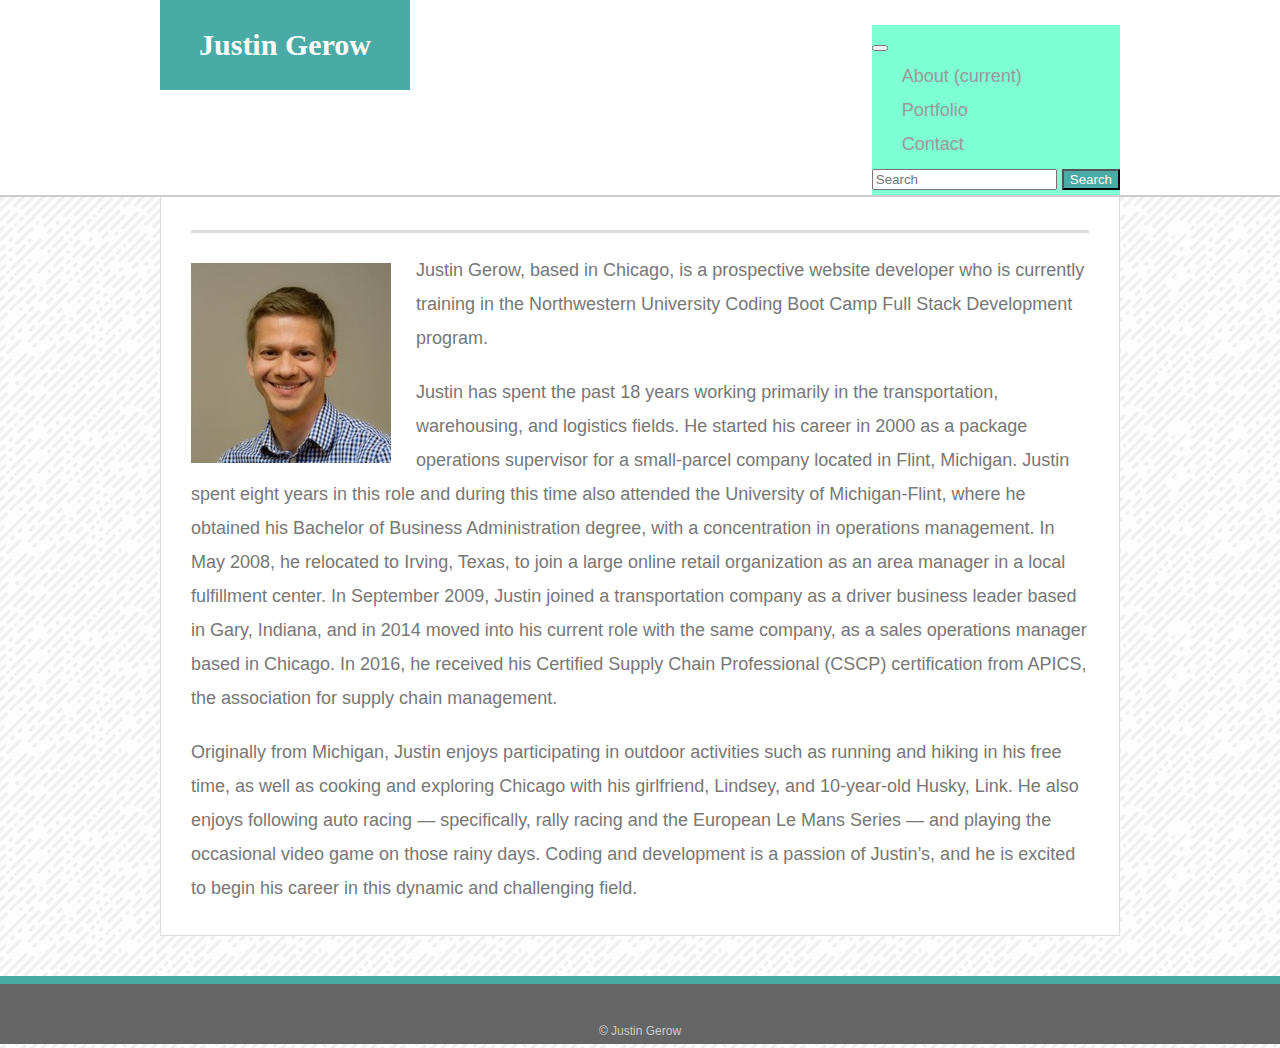
<file: index.html>
<!doctype html>
<html lang="en-us">

<head>
  <meta charset="UTF-8">
  <title>About | Justin Gerow</title>
  <link rel="stylesheet" type="text/css" href="assets/css/reset.css">
  <link rel="stylesheet" href="https://stackpath.bootstrapcdn.com/bootstrap/4.1.1/css/bootstrap.min.css" integrity="sha384-WskhaSGFgHYWDcbwN70/dfYBj47jz9qbsMId/iRN3ewGhXQFZCSftd1LZCfmhktB" crossorigin="anonymous">
  <link rel="stylesheet" type="text/css" href="assets/css/style.css">
  <meta name="viewport" content="width=device-width, initial-scale=1, shrink-to-fit=no">
</head>

<body>
  
  
    <header id="masthead">
        <div class="container">
          <div class="row">
            <div class="col-md-12">
          <a href="index.html" id="logo">Justin Gerow</a>

          <nav class="navbar navbar-expand-lg navbar-light bg-light">
              
              <button class="navbar-toggler" type="button" data-toggle="collapse" data-target="#navbarSupportedContent" aria-controls="navbarSupportedContent" aria-expanded="false" aria-label="Toggle navigation">
                <span class="navbar-toggler-icon"></span>
                
              </button>
            
              <div class="collapse navbar-collapse" id="navbarSupportedContent">
                <ul class="navbar-nav mr-auto">
                  <li class="nav-item">
                    <a class="nav-link" href="index.html">About <span class="sr-only">(current)</span></a>
                  </li>
                  <li class="nav-item">
                    <a class="nav-link" href="portfolio.html">Portfolio</a>
                  </li>
                  <li class="nav-item">
                    <a class="nav-link" href="contact.html">Contact</a>
                  </li>
                </ul>
                <form class="form-inline my-2 my-lg-0">
                  <input class="form-control mr-sm-2" type="search" placeholder="Search" aria-label="Search">
                  <button class="btn btn-outline-success my-2 my-sm-0" type="submit" style="background-color: #4aaaa5; color: #fff">Search</button>
                </form>
              </div>
            </nav>
            
          </div>
          </div>
        </div>
      </header>

  <div id="main-container" class="container">
      <div class="row">
        <div class="col-md-12">
    <section class="main-section">
      
      <h1>About Me</h1>
      
      <img src="assets/images/profile.jpg" class="auth-image" alt="Justin Gerow">

      <p>Justin Gerow, based in Chicago, is a prospective website developer who is currently training in the Northwestern University Coding Boot Camp Full Stack Development program.</p>
      
      
      <p>Justin has spent the past 18 years working primarily in the transportation, warehousing, and logistics fields. He started his career in 2000 as a package operations supervisor for a small-parcel company located in Flint, Michigan. Justin spent eight years in this role and during this time also attended the University of Michigan-Flint, where he obtained his Bachelor of Business Administration degree, with a concentration in operations management. In May 2008, he relocated to Irving, Texas, to join a large online retail organization as an area manager in a local fulfillment center. In September 2009, Justin joined a transportation company as a driver business leader based in Gary, Indiana, and in 2014 moved into his current role with the same company, as a sales operations manager based in Chicago. In 2016, he received his Certified Supply Chain Professional (CSCP) certification from APICS, the association for supply chain management.</p>
      
     
      <p>Originally from Michigan, Justin enjoys participating in outdoor activities such as running and hiking in his free time, as well as cooking and exploring Chicago with his girlfriend, Lindsey, and 10-year-old Husky, Link. He also enjoys following auto racing — specifically, rally racing and the European Le Mans Series — and playing the occasional video game on those rainy days. Coding and development is a passion of Justin’s, and he is excited to begin his career in this dynamic and challenging field.</p>
    </section>
    </div>
    </div>
  </div>

  <footer>
    <div class="container">
      <div class="row">
        <div class="col-md-12">
       &copy Justin Gerow 
    </div>
    </div>
  </div>
  </footer>

<script src="https://code.jquery.com/jquery-3.3.1.slim.min.js" integrity="sha384-q8i/X+965DzO0rT7abK41JStQIAqVgRVzpbzo5smXKp4YfRvH+8abtTE1Pi6jizo" crossorigin="anonymous"></script>
<script src="https://cdnjs.cloudflare.com/ajax/libs/popper.js/1.14.3/umd/popper.min.js" integrity="sha384-ZMP7rVo3mIykV+2+9J3UJ46jBk0WLaUAdn689aCwoqbBJiSnjAK/l8WvCWPIPm49" crossorigin="anonymous"></script>
<script src="https://stackpath.bootstrapcdn.com/bootstrap/4.1.1/js/bootstrap.min.js" integrity="sha384-smHYKdLADwkXOn1EmN1qk/HfnUcbVRZyYmZ4qpPea6sjB/pTJ0euyQp0Mk8ck+5T" crossorigin="anonymous"></script>
</body>

</html>
</file>
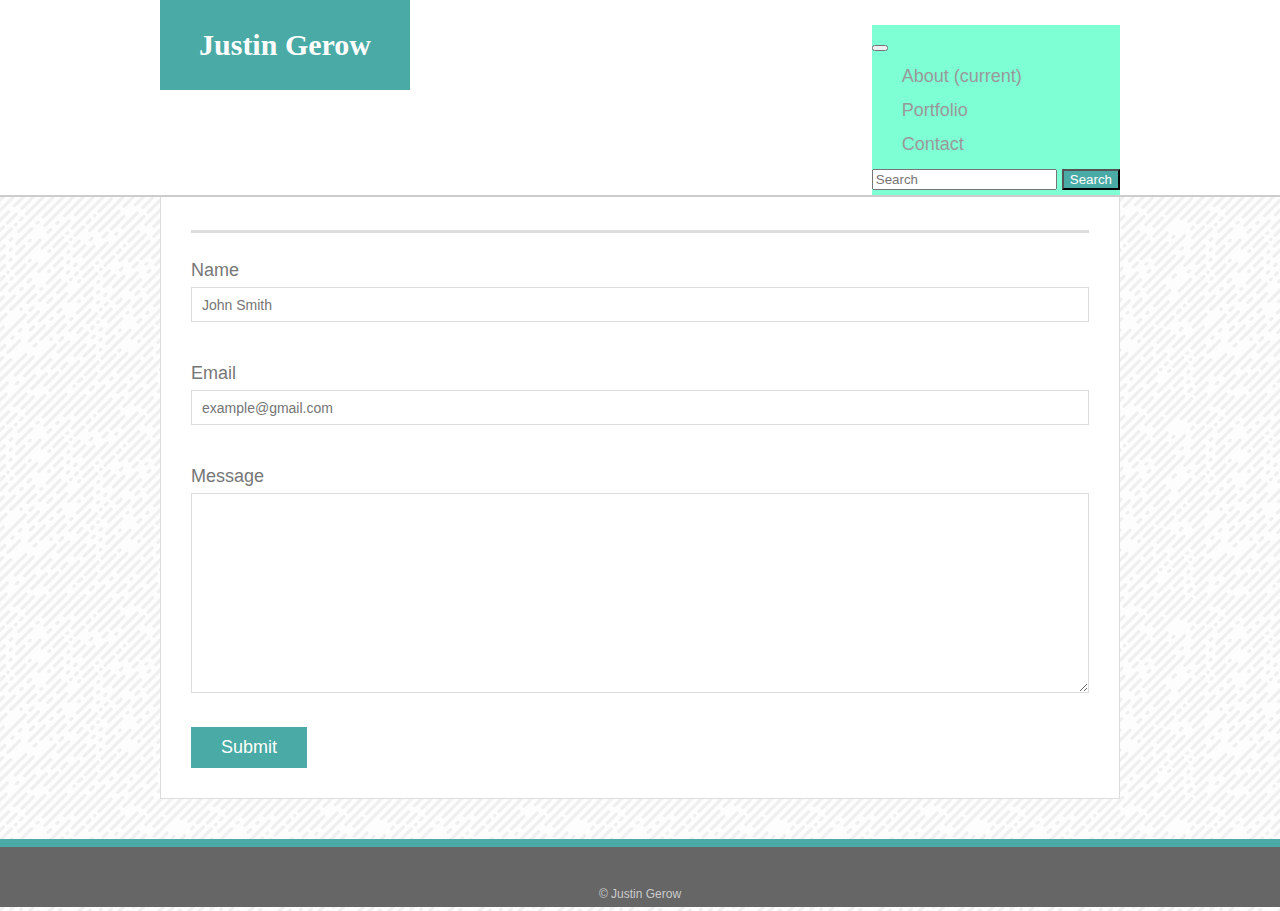
<file: contact.html>
<!doctype html>
<html lang="en-us">

<head>
  <meta charset="UTF-8">
  <title>Contact | Justin Gerow</title>
  <link rel="stylesheet" type="text/css" href="assets/css/reset.css">
  <link rel="stylesheet" href="https://stackpath.bootstrapcdn.com/bootstrap/4.1.1/css/bootstrap.min.css" integrity="sha384-WskhaSGFgHYWDcbwN70/dfYBj47jz9qbsMId/iRN3ewGhXQFZCSftd1LZCfmhktB" crossorigin="anonymous">
  <link rel="stylesheet" type="text/css" href="assets/css/style.css">
  <meta name="viewport" content="width=device-width, initial-scale=1, shrink-to-fit=no">
</head>

<body>

    <header id="masthead">
        <div class="container">
          <div class="row">
            <div class="col-md-12">
          <a href="index.html" id="logo">Justin Gerow</a>
          <nav class="navbar navbar-expand-lg navbar-light bg-light">
              
              <button class="navbar-toggler" type="button" data-toggle="collapse" data-target="#navbarSupportedContent" aria-controls="navbarSupportedContent" aria-expanded="false" aria-label="Toggle navigation">
                <span class="navbar-toggler-icon"></span>
                
              </button>
            
              <div class="collapse navbar-collapse" id="navbarSupportedContent">
                <ul class="navbar-nav mr-auto">
                  <li class="nav-item">
                    <a class="nav-link" href="index.html">About <span class="sr-only">(current)</span></a>
                  </li>
                  <li class="nav-item">
                    <a class="nav-link" href="portfolio.html">Portfolio</a>
                  </li>
                  <li class="nav-item">
                    <a class="nav-link" href="contact.html">Contact</a>
                  </li>
                </ul>
                <form class="form-inline my-2 my-lg-0">
                  <input class="form-control mr-sm-2" type="search" placeholder="Search" aria-label="Search">
                  <button class="btn btn-outline-success my-2 my-sm-0" type="submit" style="background-color: #4aaaa5; color: #fff">Search</button>
                </form>
              </div>
            </nav>
          </div>
          </div>
        </div>
      </header>

  <div id="main-container" class="container">
    <section class="main-section">
      <h1>Contact</h1>

      <form id="contact-form">
            
          <div class="row">
            <div class="col-md-12">
            <label for="name">Name</label>
            <input type="text" id="name" name="name" placeholder="John Smith" required="required">
            </div> 
          </div>
          <br>
          <div class="row">
            <div class="col-md-12">
            <label for="email">Email</label>
            <input type="email" id="email" name="email" placeholder="example@gmail.com" required="required">
            </div>
          </div>    
          <br>
          <div class="row">
            <div class="col-md-12">
            <label for="message">Message</label>
            <textarea id="message" name="message" required="required"></textarea>
            </div>
          </div>
          <br>
          <div class="row">
            <div class="col-md-12">
        <input type="submit">
            </div>
          </div>
      </form>

    </section>

  </div>

  <footer>
    <div class="container">
        &copy Justin Gerow 
    </div>
  </footer>

  <script src="https://code.jquery.com/jquery-3.3.1.slim.min.js" integrity="sha384-q8i/X+965DzO0rT7abK41JStQIAqVgRVzpbzo5smXKp4YfRvH+8abtTE1Pi6jizo" crossorigin="anonymous"></script>
  <script src="https://cdnjs.cloudflare.com/ajax/libs/popper.js/1.14.3/umd/popper.min.js" integrity="sha384-ZMP7rVo3mIykV+2+9J3UJ46jBk0WLaUAdn689aCwoqbBJiSnjAK/l8WvCWPIPm49" crossorigin="anonymous"></script>
  <script src="https://stackpath.bootstrapcdn.com/bootstrap/4.1.1/js/bootstrap.min.js" integrity="sha384-smHYKdLADwkXOn1EmN1qk/HfnUcbVRZyYmZ4qpPea6sjB/pTJ0euyQp0Mk8ck+5T" crossorigin="anonymous"></script> 
</body>

</html>
</file>
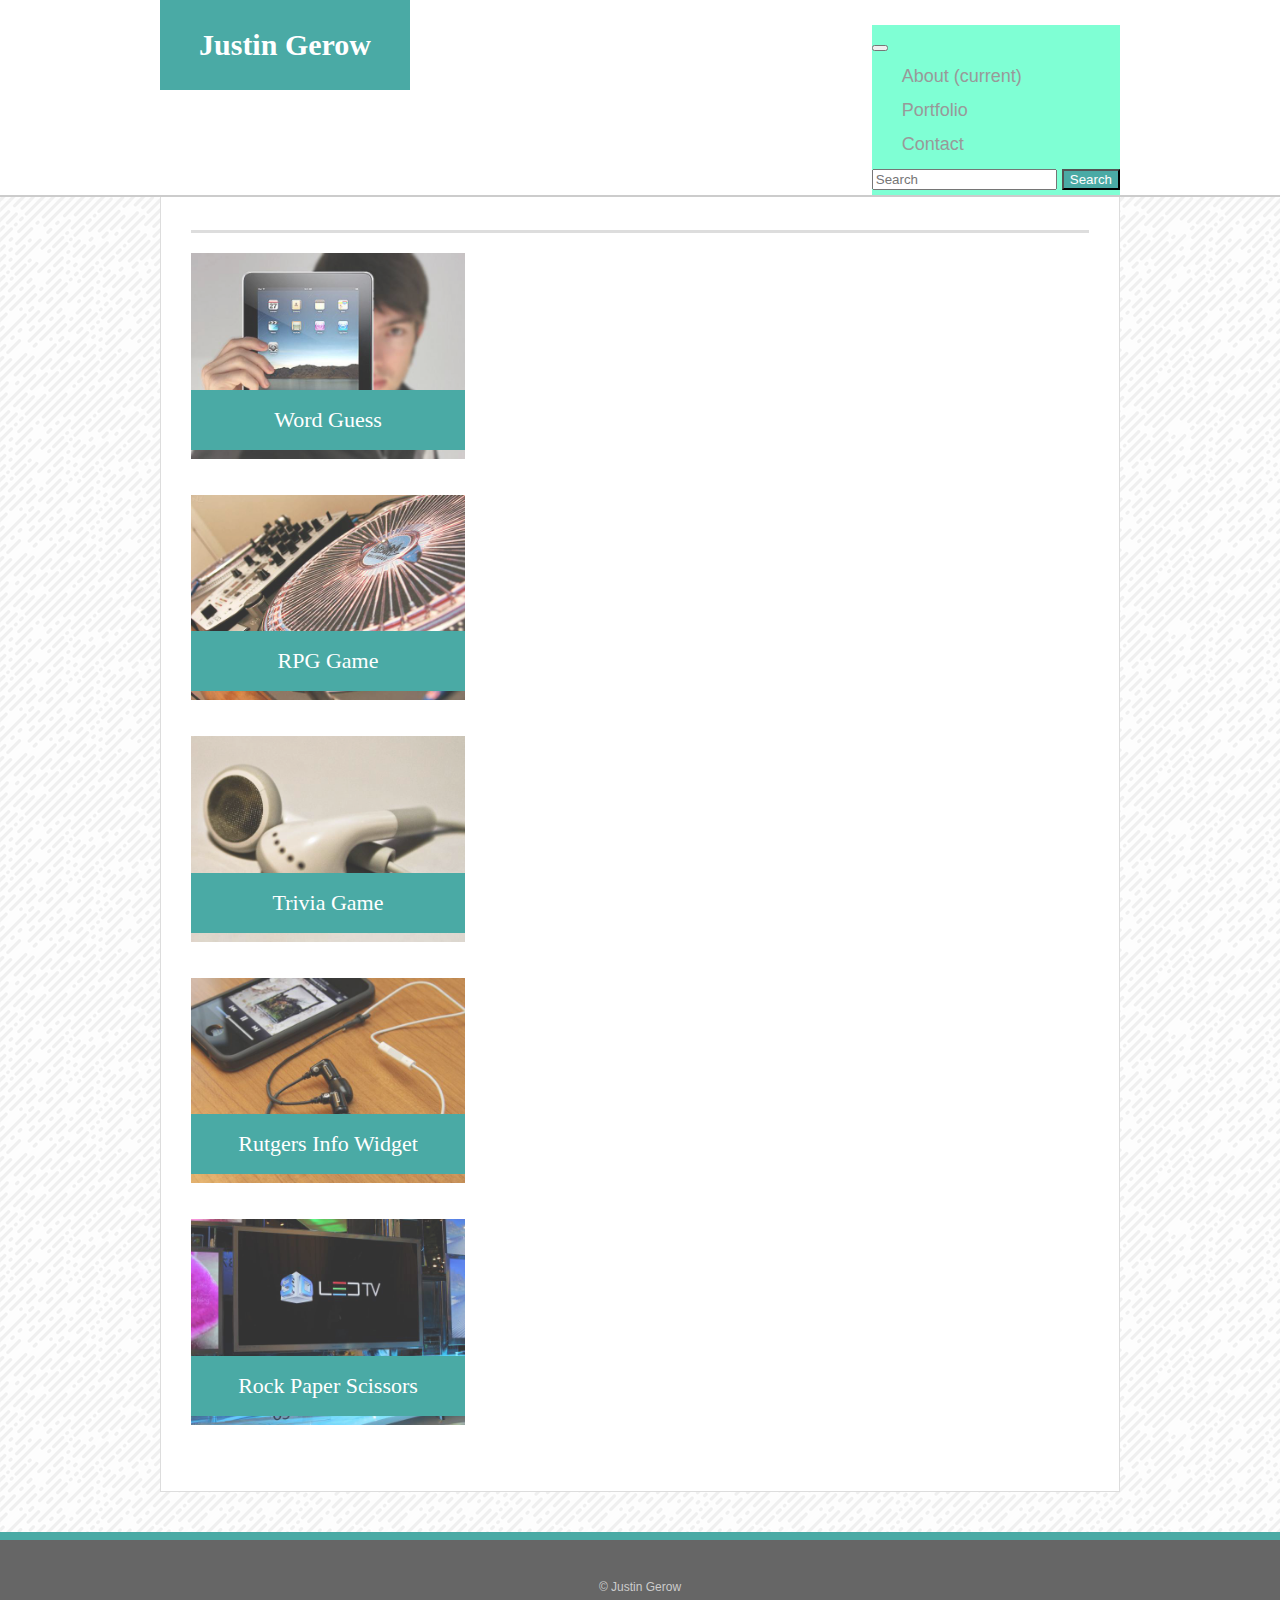
<file: portfolio.html>
<!doctype html>
<html lang="en-us">

<head>
  <meta charset="UTF-8">
  <title>Portfolio | Justin Gerow</title>
  <link rel="stylesheet" type="text/css" href="assets/css/reset.css">
  <link rel="stylesheet" href="https://stackpath.bootstrapcdn.com/bootstrap/4.1.1/css/bootstrap.min.css" integrity="sha384-WskhaSGFgHYWDcbwN70/dfYBj47jz9qbsMId/iRN3ewGhXQFZCSftd1LZCfmhktB" crossorigin="anonymous">
  <link rel="stylesheet" type="text/css" href="assets/css/style.css">
  <meta name="viewport" content="width=device-width, initial-scale=1, shrink-to-fit=no">
</head>

<body>

  <header id="masthead">
    <div class="container">
      <div class="row">
        <div class="col-md-12">
      <a href="index.html" id="logo">Justin Gerow</a>
      <nav class="navbar navbar-expand-lg navbar-light bg-light" >
          
          <button class="navbar-toggler" type="button" data-toggle="collapse" data-target="#navbarSupportedContent" aria-controls="navbarSupportedContent" aria-expanded="false" aria-label="Toggle navigation">
            <span class="navbar-toggler-icon"></span>
            
          </button>
        
          <div class="collapse navbar-collapse" id="navbarSupportedContent">
            <ul class="navbar-nav mr-auto">
              <li class="nav-item">
                <a class="nav-link" href="index.html">About <span class="sr-only">(current)</span></a>
              </li>
              <li class="nav-item">
                <a class="nav-link" href="portfolio.html">Portfolio</a>
              </li>
              <li class="nav-item">
                <a class="nav-link" href="contact.html">Contact</a>
              </li>
            </ul>

            <form class="form-inline my-2 my-lg-0">
              <input class="form-control mr-sm-2" type="search" placeholder="Search" aria-label="Search">
              <button class="btn btn-outline-success my-2 my-sm-0" type="submit" style="background-color: #4aaaa5; color: #fff">Search</button>
            </form>
          </div>
        </nav>
      </div>
      </div>
    </div>
  </header>

  <div id="main-container" class="container">
    <section class="main-section">
     
      <h1>Portfolio</h1>
      <!-- <img src="..." class="img-fluid" alt="Responsive image"> -->
      <div class ="row">
      <div class ="col-lg-4">
      <div class="work">
        <img src="assets/images/technics-q-c-640-480-1.jpg" class="img-fluid" alt="Word Guess">
        <h3>Word Guess</h3>
      </div> 
      </div>

      <div class = "col-lg-4">
      <div class="work">
        <img src="assets/images/technics-q-c-640-480-2.jpg" class="img-fluid" alt="RPG Game">
        <h3>RPG Game</h3>
      </div>
      </div> 
      </div>
      
      <div class="row">
        <div class="col-lg-4">
      <div class="work">
        <img src="assets/images/technics-q-c-640-480-5.jpg" class="img-fluid" alt="Trivia Game">

        <h3>Trivia Game</h3>
      </div>
      </div>

      <div class="col-lg-4">
      <div class="work">
        <img src="assets/images/technics-q-c-640-480-7.jpg" class="img-fluid" alt="Rutgers Info Widget">

        <h3>Rutgers Info Widget</h3>
      </div>
      </div>

      </div>

      <div class="row">
        <div class="col-lg-4">
      <div class="work">
        <img src="assets/images/technics-q-c-640-480-9.jpg" class="img-fluid"alt="Rock Paper Scissors">

        <h3>Rock Paper Scissors</h3>
        </div>
      </div>
      </div>
    </section>

  </div>

  <footer>
    
    <div class="container">
      <div class="row">
        <div class="col-md-12">
            &copy Justin Gerow 
        </div>
      </div>
    </div>
  </footer>
  <script src="https://code.jquery.com/jquery-3.3.1.slim.min.js" integrity="sha384-q8i/X+965DzO0rT7abK41JStQIAqVgRVzpbzo5smXKp4YfRvH+8abtTE1Pi6jizo" crossorigin="anonymous"></script>
  <script src="https://cdnjs.cloudflare.com/ajax/libs/popper.js/1.14.3/umd/popper.min.js" integrity="sha384-ZMP7rVo3mIykV+2+9J3UJ46jBk0WLaUAdn689aCwoqbBJiSnjAK/l8WvCWPIPm49" crossorigin="anonymous"></script>
  <script src="https://stackpath.bootstrapcdn.com/bootstrap/4.1.1/js/bootstrap.min.js" integrity="sha384-smHYKdLADwkXOn1EmN1qk/HfnUcbVRZyYmZ4qpPea6sjB/pTJ0euyQp0Mk8ck+5T" crossorigin="anonymous"></script>  
</body>

</html>
</file>
<file: assets/css/style.css>
body {
  font-family: Arial, "Helvetica Neue", Helvetica, sans-serif;
  font-size: 18px;
  line-height: 34px;
  color: #777;
  background: url("../images/funky-lines.png");
}

* {
  box-sizing: border-box;
}

/* general */

.container {
  width: 100%;
  max-width: 960px;
  margin: 0 auto;
  clear: both;
}

h1,
h2,
h3,
p {
  margin-bottom: 20px;
}

p:last-child {
  margin-bottom: 0;
}

h1,
h2,
h3 {
  font-family: Georgia, Times, "Times New Roman", serif;
  font-weight: 700;
  color: #4aaaa5;
}

h1 {
  padding-bottom: 20px;
  font-size: 30px;
  line-height: 49px;
  border-bottom: 3px solid #ddd;
}

h2,
h3 {
  font-size: 22px;
}

/* header */

#masthead {
  position: fixed;
  z-index: 99;
  width: 100%;
  margin: 0 0 30px;
  overflow: auto;
  color: #fff;
  background: #fff;
  border-bottom: 2px solid #ccc;
}

#logo {
  float: left;
  width: 250px;
  height: 90px;
  font-family: Georgia, Times, "Times New Roman", serif;
  font-size: 30px;
  font-weight: 700;
  line-height: 90px;
  color: #fff;
  text-align: center;
  text-decoration: none;
  background: #4aaaa5;
}
.navbar {
  background: aquamarine;
}


nav {
  float: right;
  margin-top: 25px;
  
}

nav a {
  display: inline-block;
  padding-left: 15px;
  margin-left: 15px;
  line-height: 18px;
  color: #999;
  text-decoration: none;
  border-left: 1px solid #efefef;
}

nav a:first-child {
  border-left: 0 none;
}

/* footer */

footer {
  padding: 30px 0;
  clear: both;
  font-size: 12px;
  color: #fff;
  color: #ccc;
  text-align: center;
  background: #666;
  border-top: 8px solid #4aaaa5;
  height: 50px;
}

h3, h2 {
  padding-bottom: 20px;
  margin-bottom: 15px;
  line-height: 22px;
  border-bottom: 2px solid #eee;
}

/* main */

#main-container {
  padding-top: 130px;
  min-height: calc(100vh - 70px);
}

.main-section {
  float: left;
  width: 100%;
  max-width: 960px;
  padding: 30px;
  margin: 0 0 40px;
  background: #fff;
  border: 1px solid #ddd;
}

/* portfolio page */

.work {
  position: relative;
  
  width: 274px;
  margin: 20px 0 25px;
  overflow: auto;
}

.work:nth-child(even) {
  margin-right: 40px;
}

.work img {
  width: 100%;
  border: 0 none;
  opacity: 0.8;
}

.work h3 {
  position: absolute;
  bottom: 20px;
  width: 100%;
  padding: 15px;
  margin-bottom: 0;
  font-weight: 300;
  line-height: 30px;
  color: #fff;
  text-align: center;
  background: #4aaaa5;
  border-bottom: 0;
}

.auth-image {
  float: left;
  width: 200px;
  height: auto;
  margin-top: 10px;
  margin-right: 25px;
}

/* contact page */

#contact-form ul {
  margin-bottom: 20px;
}

#contact-form li {
  margin-bottom: 10px;
}

label,
input[type=text],
input[type=email],
textarea {
  display: block;
  width: 100%;
}

input[type=text],
input[type=email],
textarea {
  height: 35px;
  padding: 0 10px;
  font-size: 14px;
  border: 1px solid #ddd;
}

textarea {
  height: 200px;
}

input[type=submit] {
  padding: 10px 30px;
  font-size: 18px;
  color: #fff;
  cursor: pointer;
  background: #4aaaa5;
  border: 0 none;
}
</file>
